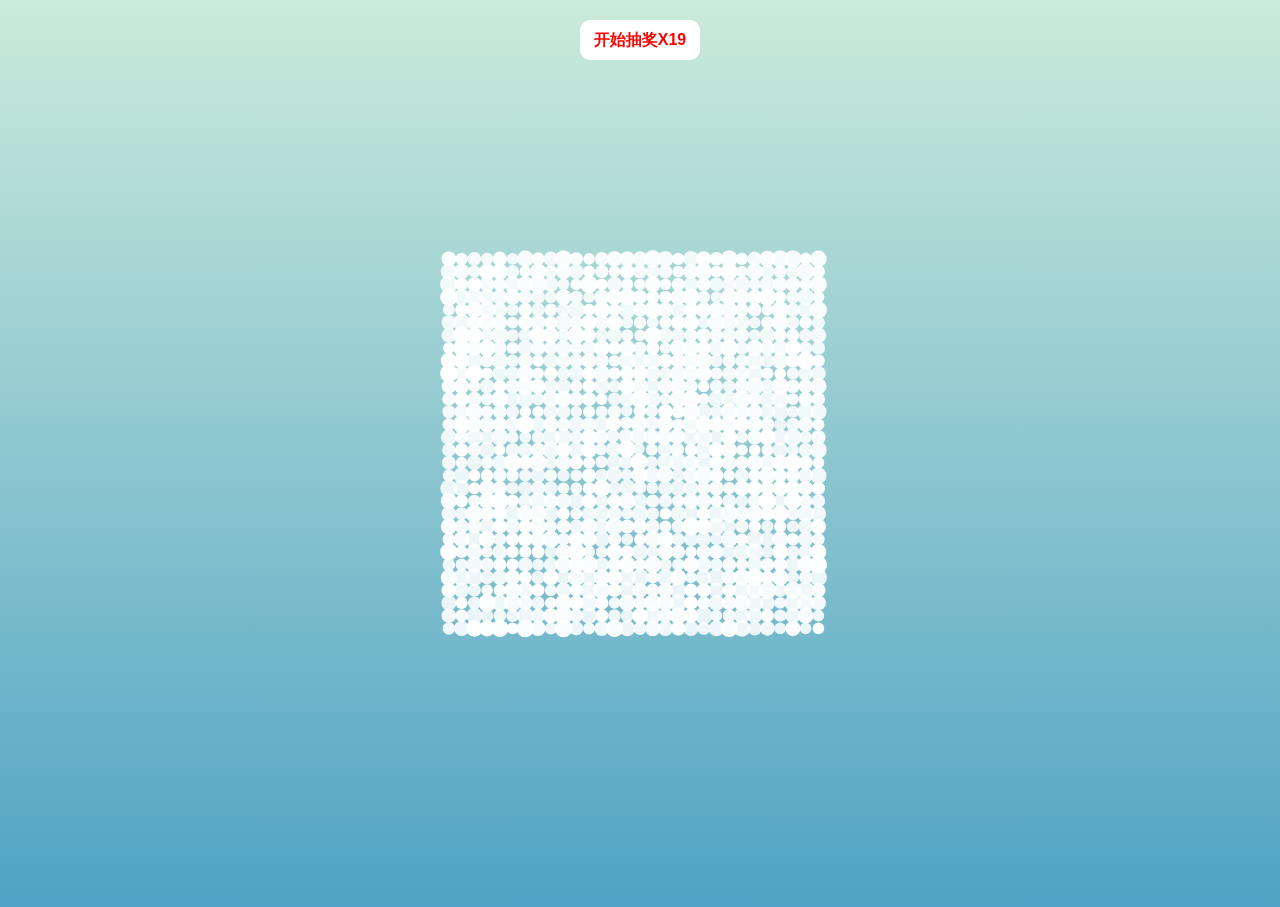
<file: lottery/index.html>
<!doctype html>
<html lang="en">
  <head>
    <meta charset="utf-8">
    <meta http-equiv="X-UA-Compatible" content="IE=edge,chrome=1">
    <meta name="viewport" content="width=device-width,initial-scale=1.0,maximum-scale=1.0">
    <title>抽奖页面</title>
    <link rel="stylesheet" href="site.min.css">
  </head>
  <body>
    <canvas class="canvas"></canvas>

    <div id="lottery-btn">开始抽奖</div>

    <!-- <div class="help">?</div> 

    <div class="ui">
      <input class="ui-input" type="text" />
      <span class="ui-return">↵</span>
    </div> -->

    <div class="overlay">
      <div class="tabs">
        <div class="tabs-labels"><span class="tabs-label">Commands</span><span class="tabs-label">Info</span><span class="tabs-label">Share</span></div>

        <div class="tabs-panels">
          <ul class="tabs-panel commands">
            <li class="commands-item"><span class="commands-item-title">Text</span><span class="commands-item-info" data-demo="Hello :)">Type anything</span><span class="commands-item-action">Demo</span></li>
            <li class="commands-item"><span class="commands-item-title">Countdown</span><span class="commands-item-info" data-demo="#countdown 10">#countdown<span class="commands-item-mode">number</span></span><span class="commands-item-action">Demo</span></li>
            <li class="commands-item"><span class="commands-item-title">Icon</span><span class="commands-item-info" data-demo="#icon thumbs-up">#icon<span class="commands-item-mode">name</span>&nbsp;(using <a href="//fortawesome.github.io/Font-Awesome/#icons-new" target="_blank">Font Awesome</a>)</span><span class="commands-item-action">Demo</span></li>
            <li class="commands-item"><span class="commands-item-title">Time</span><span class="commands-item-info" data-demo="#time">#time</span><span class="commands-item-action">Demo</span></li>
            <li class="commands-item"><span class="commands-item-title">Rectangle</span><span class="commands-item-info" data-demo="#rectangle 30x15">#rectangle<span class="commands-item-mode">width x height</span></span><span class="commands-item-action">Demo</span></li>
            <li class="commands-item"><span class="commands-item-title">Circle</span><span class="commands-item-info" data-demo="#circle 25">#circle<span class="commands-item-mode">diameter</span></span><span class="commands-item-action">Demo</span></li>

            <li class="commands-item commands-item--gap"><span class="commands-item-title">Animate</span><span class="commands-item-info" data-demo="The time is|#time|#countdown 3|#icon thumbs-up"><span class="commands-item-mode">command1</span>&nbsp;|<span class="commands-item-mode">command2</span></span><span class="commands-item-action">Demo</span></li>
          </ul>

          <div class="tabs-panel ui-details">
            <div class="ui-details-content">
              <h1>Shape Shifter</h1>
              <p>
                An experiment by <a href="//www.kennethcachia.com" target="_blank">Kenneth Cachia<a/>.<br/>
                <a href="//fortawesome.github.io/Font-Awesome/#icons-new" target="_blank">Font Awesome</a> is being used to render all #icons.
              </p>
            </div>
          </div>

          <div class="tabs-panel ui-share">
            <div class="ui-share-content">
              <h1>Sharing</h1>
              <p>Simply add <em>?a=</em> to the current URL to share any static or animated text. Examples:</p>
              <p>
                <a href="?a=Hello">www.kennethcachia.com/shape-shifter?a=Hello</a><br/>
                <a href="?a=Hello|#countdown 3">www.kennethcachia.com/shape-shifter?a=Hello|#countdown 3</a>
              </p>
            </div>
          </div>
        </div>
      </div>
    </div>

    <script src="shape-shifter.js"></script>
  </body>
</html>
</file>
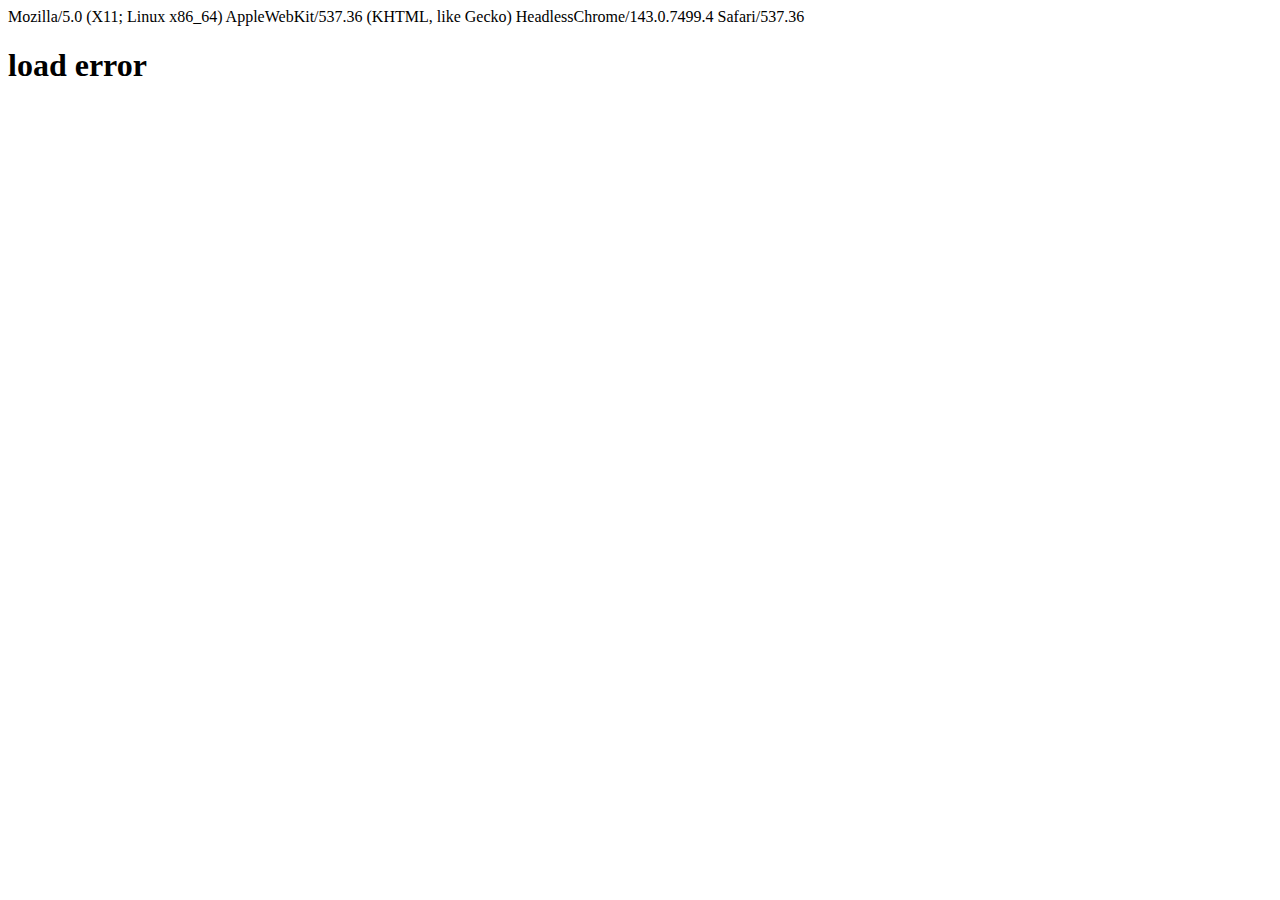
<file: browser-bug/detect-cors.html>
<!DOCTYPE html>
<html lang="en">
<head>
    <meta charset="UTF-8">
    <meta name="viewport" content="width=device-width, user-scalable=no, initial-scale=1.0, maximum-scale=1.0, minimum-scale=1.0">
    <title>Detect CORS</title>
</head>
<body>
    <script>
        document.write(navigator.userAgent);
    </script>
    <h1 id="result"></h1>
    <script>
        try {
            var detectCorsCanvas = function (callback) {
                var img = new Image();
                img.onload = function () {
                    var isSupport = false;
                    setTimeout(function () {
                        try {
                            var canvas = document.createElement('canvas');
                            canvas.setAttribute('width', '1px');
                            canvas.setAttribute('height', '1px');
                            var ctx = canvas.getContext('2d');
                            ctx.drawImage(img, 0, 0);
                            canvas.toDataURL();
                            isSupport = true;
                        } catch(err) {
                            isSupport = false;
                        }
                    }, 0);

                    setTimeout(function () {
                        callback(isSupport);
                    }, 100);

                };
                img.onerror = function () {
                    callback('load error');
                };
                try {
                    // img.setAttribute('crossOrigin', 'Anonymous');
                    img.crossOrigin = 'Anonymous';
                } catch (err) {
                    alert('err set attr:' + err);
                }
                try {
                    img.src = 'http://gtms03.alicdn.com/tps/i3/TB1y0EsGpXXXXbGXpXXaCx9JFXX-1-1.png';
                    // img.src = 'http://www.baidu.com/img/bd_logo1.png';
                } catch (err) {
                    alert('err set src:' + err);
                }
            };
            detectCorsCanvas(function (isSupport) {
                document.getElementById('result').innerHTML = String(isSupport);
            });
        } catch (err) {
            alert('err global: ' + err);
        }
    </script>
    <script>
        setTimeout(function () {
            alert('run after 3s');
        }, 3000);
    </script>
</body>
</html>
</file>
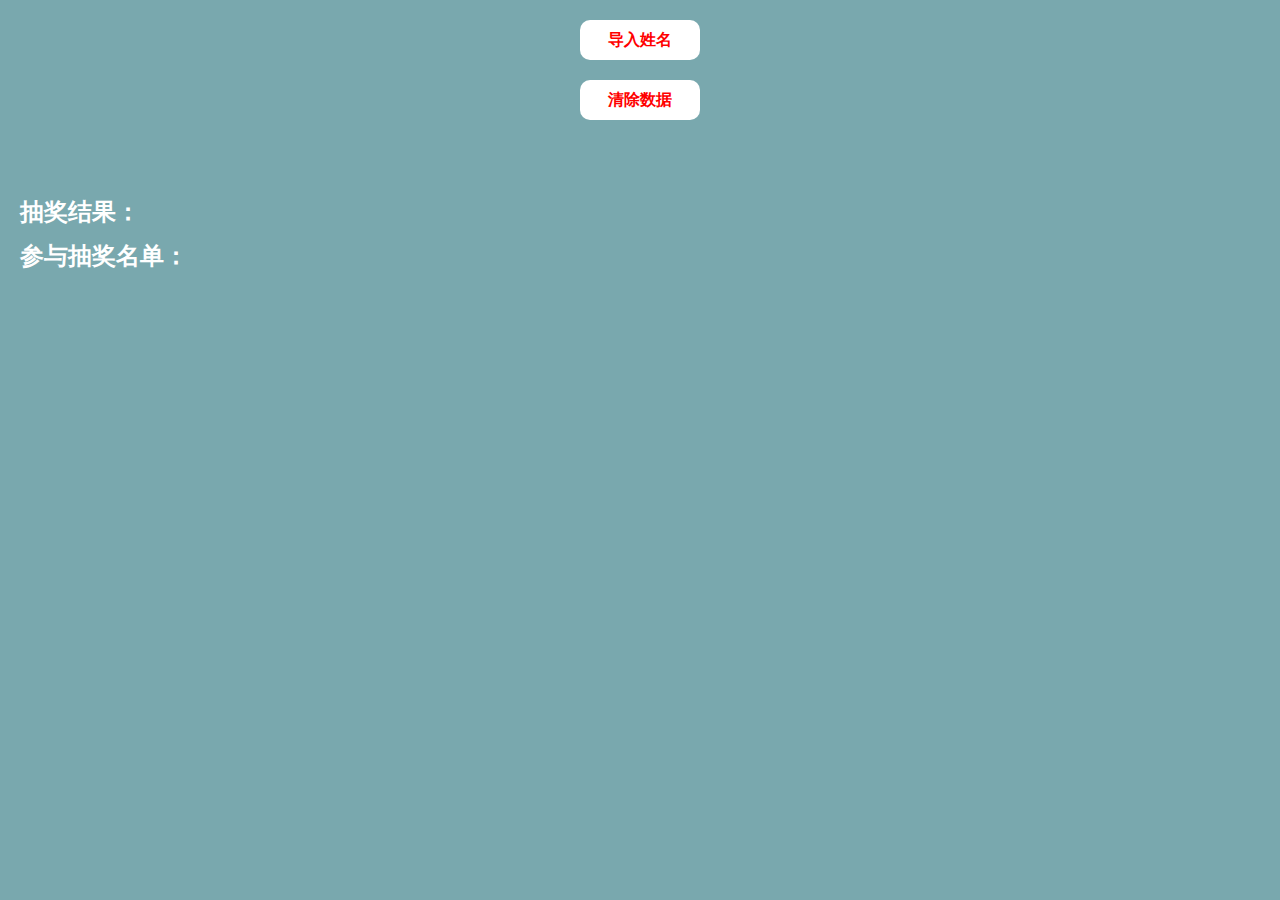
<file: lottery/setting.html>
<!doctype html>
<html lang="en">
  <head>
    <meta charset="utf-8">
    <meta http-equiv="X-UA-Compatible" content="IE=edge,chrome=1">
    <meta name="viewport" content="width=device-width,initial-scale=1.0,maximum-scale=1.0">
    <title>抽奖设置</title>
    <link rel="stylesheet" href="site.min.css">
  </head>
  <body>
    <div class="x-btn">导入姓名</div>
    <input id="import-input" class="x-btn" type="file" accept="text/plain">
    <div id="clear-btn" class="x-btn">清除数据</div>

    <div class="lottery-result">
      <h2>抽奖结果：</h2>
      <div id="lottery-result-list"></div>
      <h2>参与抽奖名单：</h2>
      <div id="lottery-name-list"></div>
    </div>

    <script>
      try {
        var data = JSON.parse(localStorage._lotteryInfo);
      } catch (err) {
        data = {};
      }

      data.prizedNameList = data.prizedNameList || [];
      data.nameList = data.nameList || [];
  
      document.getElementById('lottery-result-list').innerHTML = data.prizedNameList.join(', ');
      document.getElementById('lottery-name-list').innerHTML = data.nameList.join(', ');

      document.getElementById('clear-btn').addEventListener('click', function () {
        if (window.confirm('清除数据不可恢复，确定清除？')) {
          try {
            var data = JSON.parse(localStorage._lotteryInfo);
            data.prizedNameList = [];
            localStorage._lotteryInfo = JSON.stringify(data);
          } catch (err) {}
          location.reload();
        }
      });

      function saveToLocalStorage (nameList, prizedNameList) {
          try {
              localStorage._lotteryInfo = JSON.stringify({
                  nameList: nameList,
                  prizedNameList: prizedNameList
              });
          } catch (err) {
              console.log('err');
          }
      }

      document.getElementById('import-input').addEventListener('change', function (evt) {
        var file = evt.target.files[0];
        if (!file) {
          return;
        }
        var r = new FileReader();
        r.onload = function(e) { 
          var contents = e.target.result;
          var nameList = String(contents).split(/,|[\n\r]+/);
          nameList = nameList.filter(x => !/^\s*$/.test(x));
          console.log(nameList);
          if (window.confirm('导入数据将清除现有数据，确认？')) {
            saveToLocalStorage(nameList, []);
            location.reload();
          }
        }

        if (location.hash.indexOf('utf8') > 0) {
          r.readAsText(file);
        } else {
          r.readAsText(file, 'gbk');
        }
      });
    </script>
  </body>
</html>
</file>
<file: lottery/site.min.css>
/*! shape-shifter 2016-12-11 */
/*! normalize.css v2.0.1 | MIT License | git.io/normalize */article,aside,details,figcaption,figure,footer,header,hgroup,nav,section,summary{display:block}audio,canvas,video{display:inline-block}audio:not([controls]){display:none;height:0}[hidden]{display:none}html{font-family:sans-serif;-webkit-text-size-adjust:100%;-ms-text-size-adjust:100%}body{margin:0}a:focus{outline:thin dotted}a:active,a:hover{outline:0}h1{font-size:2em}abbr[title]{border-bottom:1px dotted}b,strong{font-weight:700}dfn{font-style:italic}mark{background:#ff0;color:#000}code,kbd,pre,samp{font-family:monospace,serif;font-size:1em}pre{white-space:pre;white-space:pre-wrap;word-wrap:break-word}q{quotes:"\201C" "\201D" "\2018" "\2019"}small{font-size:80%}sub,sup{font-size:75%;line-height:0;position:relative;vertical-align:baseline}sup{top:-.5em}sub{bottom:-.25em}img{border:0}svg:not(:root){overflow:hidden}figure{margin:0}fieldset{border:1px solid silver;margin:0 2px;padding:.35em .625em .75em}legend{border:0;padding:0}button,input,select,textarea{font-family:inherit;font-size:100%;margin:0}button,input{line-height:normal}button,html input[type=button],input[type=reset],input[type=submit]{-webkit-appearance:button;cursor:pointer}button[disabled],input[disabled]{cursor:default}input[type=checkbox],input[type=radio]{box-sizing:border-box;padding:0}input[type=search]{-webkit-appearance:textfield;-moz-box-sizing:content-box;-webkit-box-sizing:content-box;box-sizing:content-box}input[type=search]::-webkit-search-cancel-button,input[type=search]::-webkit-search-decoration{-webkit-appearance:none}button::-moz-focus-inner,input::-moz-focus-inner{border:0;padding:0}textarea{overflow:auto;vertical-align:top}table{border-collapse:collapse;border-spacing:0}body{font-family:Avenir,"Helvetica Neue",Helvetica,Arial,sans-serif;background:#79a8ae;color:#666;font-size:16px;line-height:1.5em;overflow:hidden}h1{color:#111;margin:0 0 12px;font-size:24px;line-height:1.5em}p{margin:0 0 10x}a{color:#888;text-decoration:none;border-bottom:1px solid #ccc}a:hover{border-bottom-color:#888}body,.overlay{-webkit-perspective:1000;-webkit-perspective-origin-y:25%}.body--ready{background:-webkit-linear-gradient(top,#cbebdb 0,#3794c0 120%);background:-moz-linear-gradient(top,#cbebdb 0,#3794c0 120%);background:-o-linear-gradient(top,#cbebdb 0,#3794c0 120%);background:-ms-linear-gradient(top,#cbebdb 0,#3794c0 120%);background:linear-gradient(top,#cbebdb 0,#3794c0 120%)}.body--ready .overlay{-webkit-transition:-webkit-transform .7s cubic-bezier(0.694,.0482,.335,1),opacity .7s cubic-bezier(0.694,.0482,.335,1);-moz-transition:-moz-transform .7s cubic-bezier(0.694,.0482,.335,1),opacity .7s cubic-bezier(0.694,.0482,.335,1);-ms-transition:-ms-transform .7s cubic-bezier(0.694,.0482,.335,1),opacity .7s cubic-bezier(0.694,.0482,.335,1);-o-transition:-o-transform .7s cubic-bezier(0.694,.0482,.335,1),opacity .7s cubic-bezier(0.694,.0482,.335,1);transition:transform .7s cubic-bezier(0.694,.0482,.335,1),opacity .7s cubic-bezier(0.694,.0482,.335,1)}.body--ready .ui,.body--ready .help{display:block}.ui{display:none;position:absolute;left:50%;bottom:5%;width:300px;margin-left:-150px}.ui-input{width:100%;height:50px;background:0 0;font-size:24px;font-weight:700;color:#fff;text-align:center;border:0;border-bottom:2px solid #fff}.ui-input:focus{outline:0;border:0;border-bottom:2px solid #fff}.ui-return{display:none;position:absolute;top:20px;right:0;padding:3px 2px 0;font-size:10px;line-height:10px;color:#fff;border:1px solid #fff}.ui--enter .ui-return{display:block}.ui--wide{width:76%;margin-left:12%;left:0}.ui--wide .ui-return{right:-20px}.help{display:none;position:absolute;top:40px;right:40px;width:25px;height:25px;text-align:center;font-size:13px;line-height:27px;font-weight:700;cursor:pointer;background:#fff;color:#79a8ae;opacity:.9;-webkit-transition:opacity .1s cubic-bezier(0.694,.0482,.335,1);-moz-transition:opacity .1s cubic-bezier(0.694,.0482,.335,1);-ms-transition:opacity .1s cubic-bezier(0.694,.0482,.335,1);-o-transition:opacity .1s cubic-bezier(0.694,.0482,.335,1);transition:opacity .1s cubic-bezier(0.694,.0482,.335,1)}.help:hover{opacity:1}.overlay{position:absolute;top:50%;left:50%;width:550px;height:490px;margin:-260px 0 0 -275px;opacity:0;-webkit-transform:rotateY(90deg);-moz-transform:rotateY(90deg);-ms-transform:rotateY(90deg);-o-transform:rotateY(90deg);transform:rotateY(90deg)}.overlay--visible{opacity:1;-webkit-transform:rotateY(0);-moz-transform:rotateY(0);-ms-transform:rotateY(0);-o-transform:rotateY(0);transform:rotateY(0)}.ui-share,.ui-details{opacity:.9;background:#fff;z-index:2}.ui-details-content,.ui-share-content{padding:100px 50px}.commands{margin:0;padding:0;list-style:none;cursor:pointer}.commands-item{font-size:12px;line-height:22px;font-weight:700;text-transform:uppercase;letter-spacing:1px;padding:20px;background:#fff;margin-top:1px;color:#333;opacity:.9;-webkit-transition:-webkit-transform .7s cubic-bezier(0.694,.0482,.335,1),opacity .1s cubic-bezier(0.694,.0482,.335,1);-moz-transition:-moz-transform .1s cubic-bezier(0.694,.0482,.335,1),opacity .1s cubic-bezier(0.694,.0482,.335,1);-ms-transition:-ms-transform .1s cubic-bezier(0.694,.0482,.335,1),opacity .1s cubic-bezier(0.694,.0482,.335,1);-o-transition:-o-transform .1s cubic-bezier(0.694,.0482,.335,1),opacity .1s cubic-bezier(0.694,.0482,.335,1);transition:transform .1s cubic-bezier(0.694,.0482,.335,1),opacity .1s cubic-bezier(0.694,.0482,.335,1)}.commands-item--gap{margin-top:9px}.commands-item:hover{opacity:1}.commands-item:hover .commands-item-action{background:#333}.commands-item a{display:inline-block}.commands-item-mode{display:inline-block;margin-left:3px;font-style:italic;color:#ccc}.commands-item-title{display:inline-block;width:150px}.commands-item-info{display:inline-block;width:300px;font-size:14px;text-transform:none;letter-spacing:0;font-weight:400;color:#aaa}.commands-item-action{display:inline-block;float:right;margin-top:3px;text-transform:uppercase;font-size:10px;line-height:10px;color:#fff;background:#90c9d1;padding:5px 10px 4px;border-radius:3px}.commands-item:first-child{margin-top:0}.twitter-share{position:absolute;top:4px;right:20px}.tabs-labels{margin-bottom:9px}.tabs-label{display:inline-block;background:#fff;padding:10px 20px;font-size:12px;line-height:22px;font-weight:700;text-transform:uppercase;letter-spacing:1px;color:#333;opacity:.5;cursor:pointer;margin-right:2px;-webkit-transition:opacity .1s cubic-bezier(0.694,.0482,.335,1);-moz-transition:opacity .1s cubic-bezier(0.694,.0482,.335,1);-ms-transition:opacity .1s cubic-bezier(0.694,.0482,.335,1);-o-transition:opacity .1s cubic-bezier(0.694,.0482,.335,1);transition:opacity .1s cubic-bezier(0.694,.0482,.335,1)}.tabs-label:hover{opacity:.9}.tabs-label--active{opacity:.9}.tabs-panel{display:none}.tabs-panel--active{display:block}.tab-panel{position:absolute;top:0;left:0;width:100%}.touch .ui-input{display:none}@media screen and (max-height:600px){.ui-input{color:#111;border-color:#111}.ui-input:focus{border-color:#111}}#lottery-btn,.x-btn{position:absolute;top:20px;left:50%;z-index:999999;width:120px;margin-left:-60px;height:40px;line-height:40px;text-align:center;background:#fff;color:red;font-weight:700;border-radius:10px;cursor:pointer}#clear-btn{top:80px}#lottery-btn.disable-lottery{color:grey}.lottery-result{position:absolute;top:160px;padding:20px;color:#fff}#lottery-result-list,#lottery-name-list{padding-left:20px}#import-input{opacity:0;z-index:99999999}
</file>
